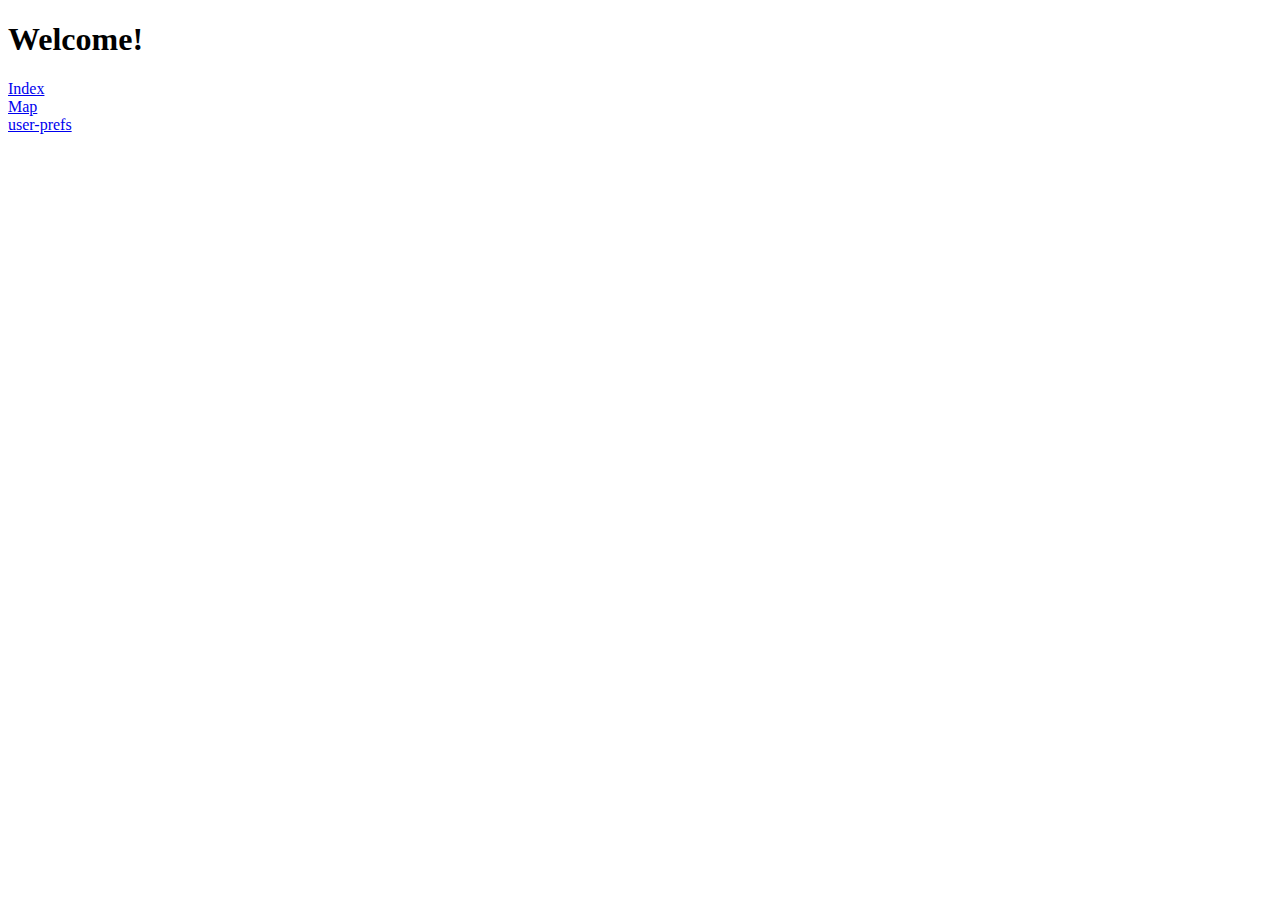
<file: index.html>
<!DOCTYPE html>
<html lang="en">

<head>
    <meta charset="UTF-8">
    <meta name="viewport" content="width=device-width, initial-scale=1.0">
    <meta http-equiv="X-UA-Compatible" content="ie=edge">
    <link rel="stylesheet" href="css/main.css">
    <title data-trans="html-title">Place Keeper</title>
</head>

<body>

    <h1>Welcome!</h1>
    <a href="./index.html">Index</a>
    <br>
    <a href="./map.html">Map</a>
    <br>
    <a href="./user-prefs.html">user-prefs</a>



    <script src="https://code.jquery.com/jquery-3.3.1.min.js"></script>
    <script src="js/main.js"></script>
    <script src="js/placeService.js"></script>
    <script src="js/userPrefService.js"></script>
    <script src="js/utilService.js"></script>

</body>

</html>
</file>
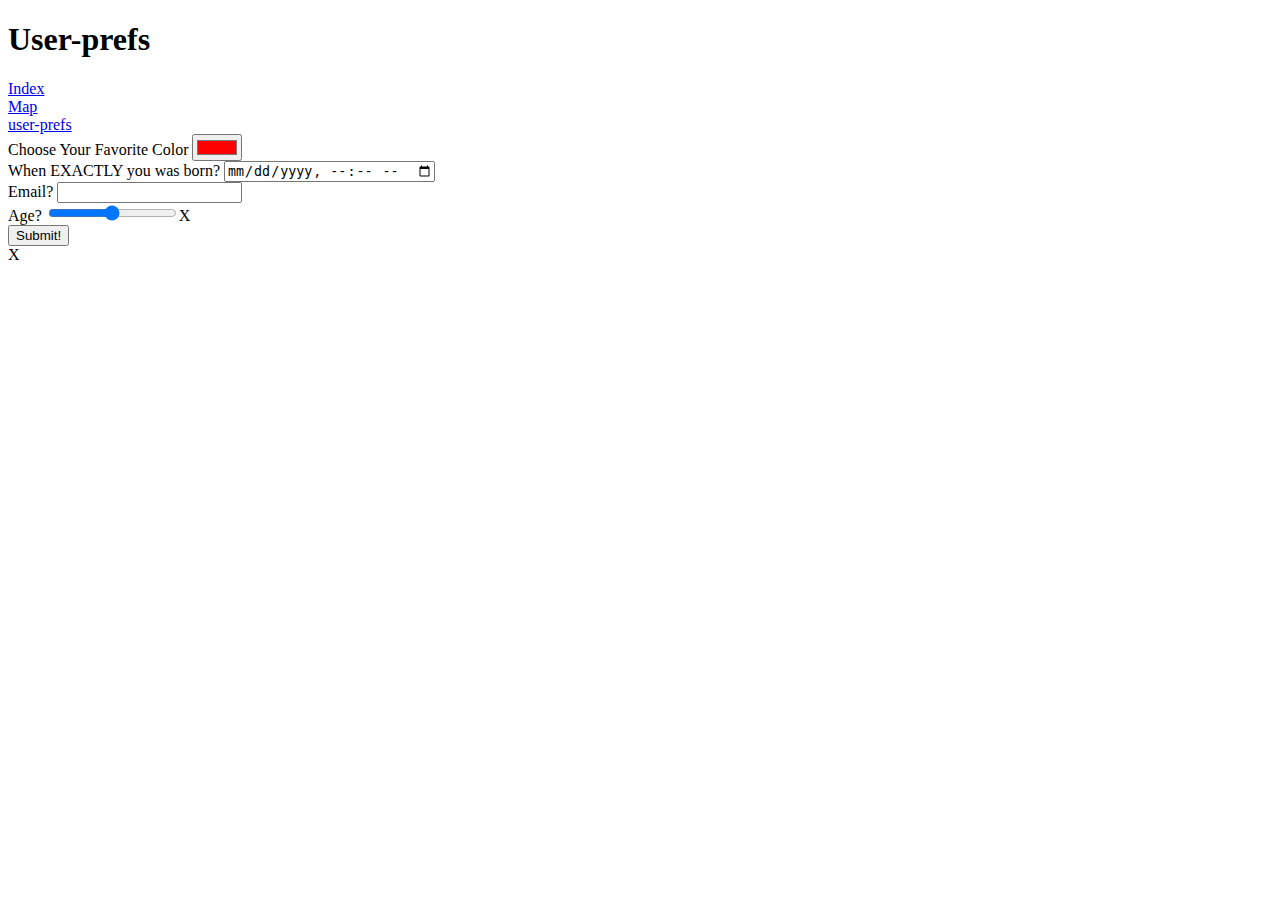
<file: user-prefs.html>
<!DOCTYPE html>
<html lang="en">

<head>
    <meta charset="UTF-8">
    <meta name="viewport" content="width=device-width, initial-scale=1.0">
    <meta http-equiv="X-UA-Compatible" content="ie=edge">
    <link rel="stylesheet" href="css/main.css">
    <title data-trans="html-title">Place Keeper</title>
</head>

<body onload="init()">

    <h1>User-prefs</h1>
    <a href="./index.html">Index</a>
    <br>
    <a href="./map.html">Map</a>
    <br>
    <a href="./user-prefs.html">user-prefs</a>

    <form>
        Choose Your Favorite Color <input class="BGcolor" type="color" name="favcolor" value="#ff0000"><br>
        When EXACTLY you was born? <input class="date" type="datetime-local"><br>
        Email? <input class="email" type="email"><br>
        Age? <input onchange="onAgeChange()" class="age" type="range" min="18" max="120"><span class="age-span">X</span>
        <br><button class="submit">Submit!</button>
    </form>

    <span class="horoscope">X</span>

    <script src="https://code.jquery.com/jquery-3.3.1.min.js"></script>
    <script src="js/placeService.js"></script>
    <script src="js/userPrefService.js"></script>
    <script src="js/utilService.js"></script>

</body>

</html>
</file>
<file: css/main.css>
/* form {
    border: 2px solid red;
    display: flex;
    justify-content: center;
} */
</file>
